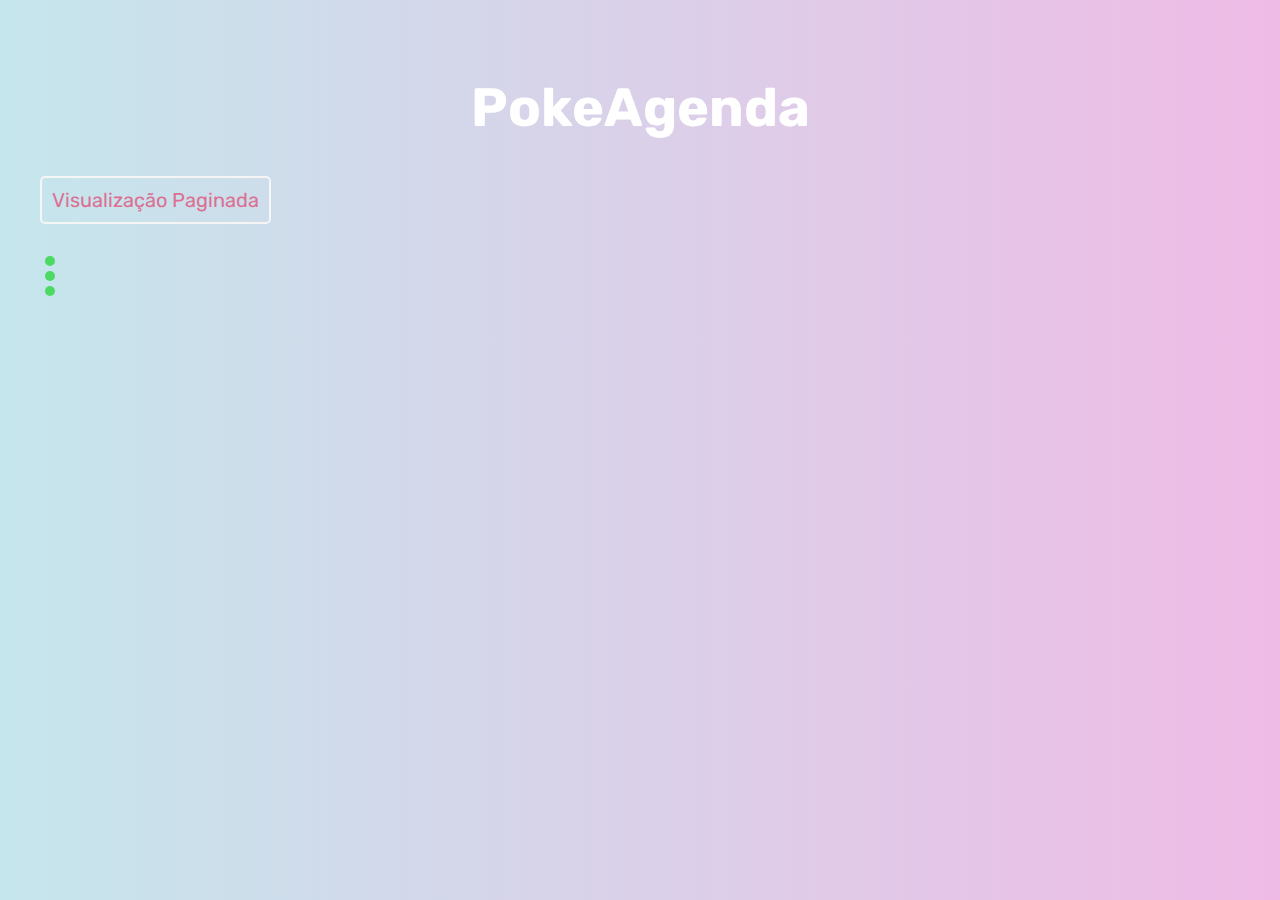
<file: index.html>
<!DOCTYPE html>
<html lang="pt-br">

<head>
  <meta charset="UTF-8">
  <title>PokeDex</title>
  <link rel="stylesheet" href="./style.css" />
  <link href="https://fonts.googleapis.com/css?family=Rubik&display=swap" rel="stylesheet" />
</head>

<body>

  <div class="container">
    <h1>PokeAgenda</h1>
    <button class="btn" onclick="location.href = 'paginado.html'"> Visualização Paginada
    </button>
    <ul data-js="pokedex" class="pokedex"></ul>
    <div class="loader">
      <div class="circle"></div>
      <div class="circle"></div>
      <div class="circle"></div>
    </div>
  </div>

  <script src="./app.js"></script>
</body>

</html>
</file>
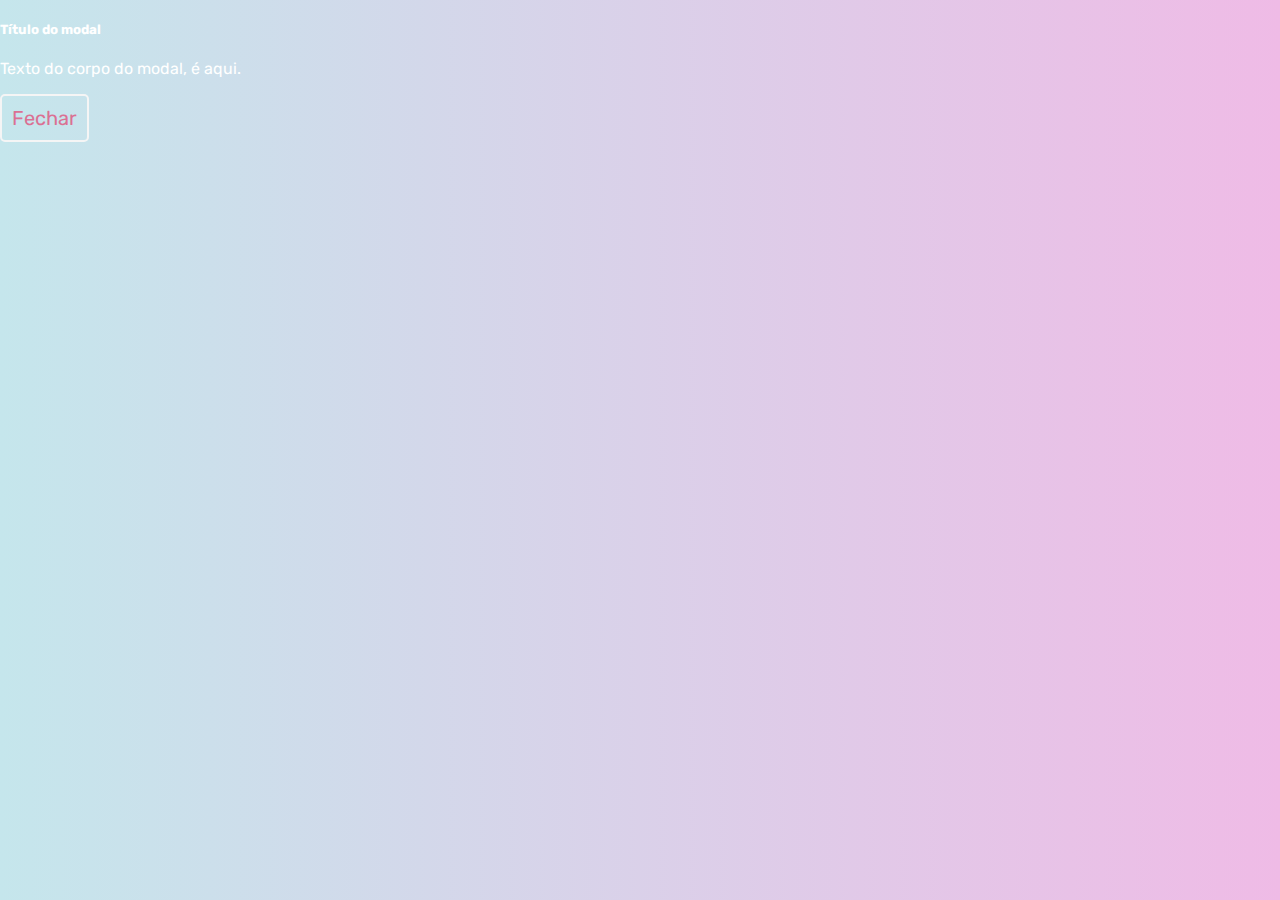
<file: modal.html>
<!DOCTYPE html>
<html lang="pt-br">
  <head>
    <meta charset="UTF-8">
    <title>PokeDex</title>
    <link rel="stylesheet" href="./style.css" />
    <link href="https://fonts.googleapis.com/css?family=Rubik&display=swap" rel="stylesheet" />
  </head>

  <div class="modal" tabindex="-1" role="dialog">
    <div class="modal-dialog" role="document">
      <div class="modal-content">
        <div class="modal-header">
          <h5 class="modal-title">Título do modal</h5>
          
        </div>
        <div class="modal-body">
          <p>Texto do corpo do modal, é aqui.</p>
        </div>
        <div class="modal-footer">
          <button type="button" 
            class="btn btn-secondary" 
            data-dismiss="modal" 
            onclick="location.href = 'index.html'">
            Fechar
          </button>
          </div>
      </div>
    </div>
  </div>

</html>
</file>
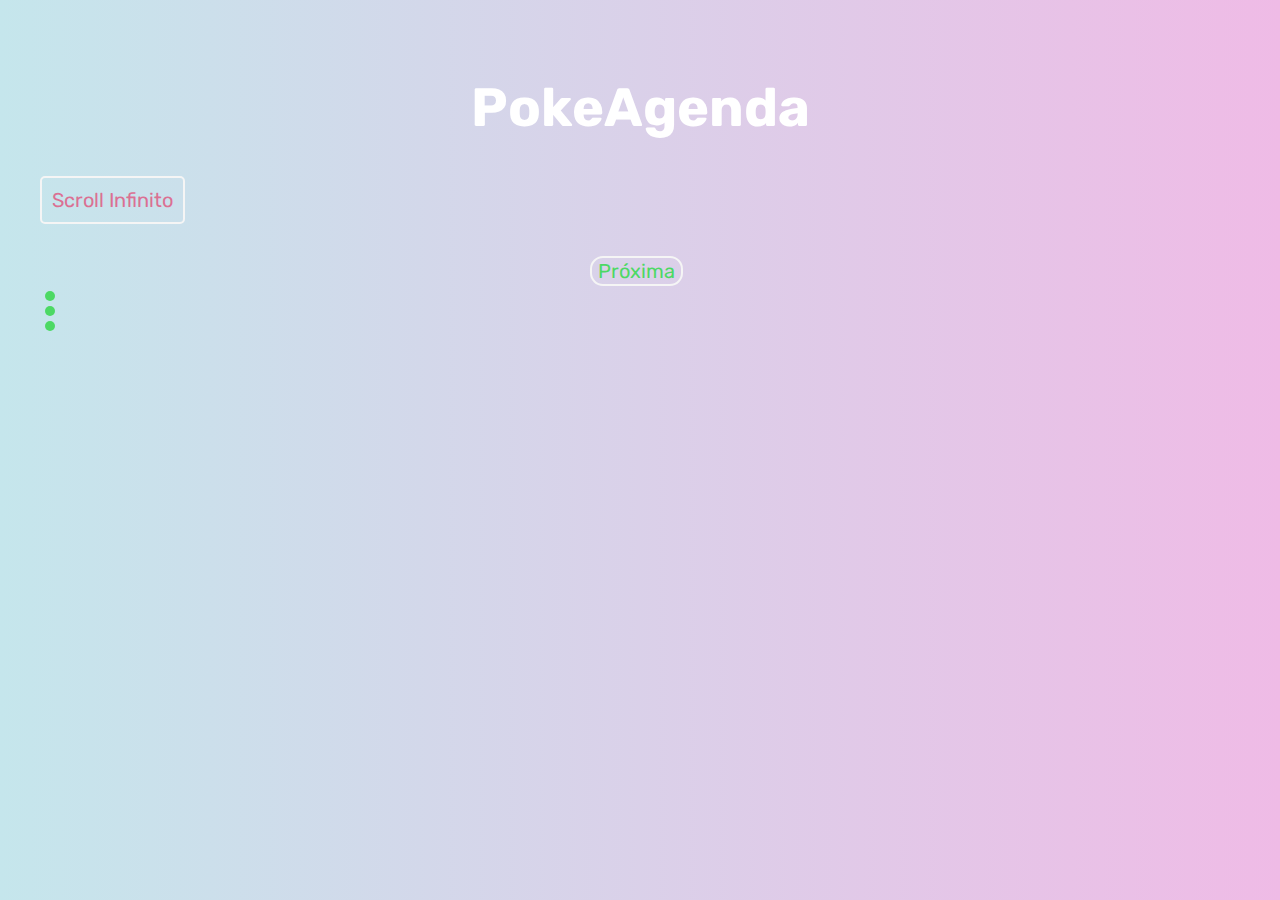
<file: paginado.html>
<!DOCTYPE html>
<html lang="pt-br">

<head>
    <meta charset="UTF-8">
    <title>PokeDex</title>
    <link rel="stylesheet" href="./style.css" />
    <link href="https://fonts.googleapis.com/css?family=Rubik&display=swap" rel="stylesheet" />
</head>

<body>

    <div class="container">
        <h1>PokeAgenda</h1>
        <button class="btn" onclick="location.href = 'index.html'"> Scroll Infinito
        </button>
        <ul data-js="pokedex" class="pokedex"></ul>

        <button class="btnSeta"> Próxima </button>


        <div class="loader">
            <div class="circle"></div>
            <div class="circle"></div>
            <div class="circle"></div>
        </div>
    </div>

    <script src="./paginado.js"></script>
</body>

</html>
</file>
<file: style.css>
body {
	background: #EFEFBB;
	background: linear-gradient(to right, rgb(197, 230, 236), rgb(239, 187, 230));
	color: white;
	margin: 0;
	font-family: rubik;
}

.container {
	padding: 40px;
	margin: 0 auto;
}

h1 {
	text-align: center;
	font-size: 54px;
}

.pokedex {
	display: flex;
	flex-wrap: wrap;
	align-content: stretch;
	justify-content: center;
	padding-inline-start: 0;
}

.card {
	list-style: none;
	padding: 40px 0px;
	margin: 0px 55px 90px 55px;
	width: 310px;
	color: #222;
	text-align: center;
	border-radius: 20px;
	position: relative;
}

.card::after {
	content: "";
	display: block;
	width: 50%;
	height: 45%;
	border-radius: 100%;
	background-color: #fff;
	opacity: .7;
	position: absolute;
	top: 15%;
	left: 25%;
}

.card:hover {
	animation: bounce 0.5s linear;
}

.card-title {
	text-transform: capitalize;
	margin-bottom: 0px;
	font-size: 32px;
	font-weight: normal;
	position: relative;
	z-index: 2;
}

.card-subtitle {
	margin-top: 5px;
	color: #666;
	font-weight: lighter;
	position: relative;
	z-index: 2;
}

.card-image {
	height: 180px;
	position: relative;
	z-index: 2;
}

.steel {
	background-color: #f4f4f4;
}

.fire {
	background-color: #FDDFDF;
}

.grass {
	background-color: #DEFDE0;
}

.electric {
	background-color: #FCF7DE;
}

.water,
.ice {
	background-color: #DEF3FD;
}

.ground {
	background-color: #f4e7da;
}

.rock {
	background-color: #d5d5d4;
}

.fairy {
	background-color: #fceaff;
}

.poison {
	background-color: #98d7a5;
}

.bug {
	background-color: #f8d5a3;
}

.dragon {
	background-color: #97b3e6;
}

.psychic {
	background-color: #eaeda1;
}

.flying {
	background-color: #F5F5F5;
}

.fighting {
	background-color: #E6E0D4;
}

.normal {
	background-color: #F5F5F5;
}

.ghost {
	background-color: #CCCCCC;
}

@keyframes bounce {
	20% {
		transform: translateY(-6px);
	}

	40% {
		transform: translateY(0px);
	}

	80% {
		transform: translateY(-2px);
	}

	100% {
		transform: translateY(0);
	}
}


.circle {
	background-color: #4CD964;
	width: 10px;
	height: 10px;
	border-radius: 50%;
	margin: 5px;
	animation: bounce 0.5s ease-in infinite;
}

.circle:nth-of-type(2) {
	animation-delay: 0.1s;
}

.circle:nth-of-type(3) {
	animation-delay: 0.2s;
}

@keyframes bounce {

	0%,
	100% {
		transform: translateY(0);
	}

	50% {
		transform: translateY(-10px);
	}
}

@media all and (max-width:1024px) {
	.pokedex {
		flex-direction: column;
	}

	.card {
		margin: 0px 0px 30px 0px;
		width: 100%
	}
}

.btn {
	border: 2px solid whitesmoke;
	border-radius: 5px;
	background: none;
	color: palevioletred;
	padding: 10px 10px;
	font-size: 20px;
	font-family: rubik;
	cursor: pointer;
	transition: all 0.5s;
	position: relative;
	overflow: hidden;
}

.btn:hover {
	color: white;
}

.btn::before {
	content: "";
	position: absolute;
	top: 0;
	left: 0;
	width: 100%;
	height: 100%;
	background: linear-gradient(to right, rgb(197, 230, 236), rgb(239, 187, 230));
	color: white;
	z-index: -1;
	border-radius: 0 0 50% 50%;
	height: 0%;
	transition: all 0.5s;
}

.btn:hover::before {
	height: 190%;
}



.btnSeta {
	position: absolute;
	border-radius: 13px;
	left: 550px;
	top: 0px;
	border: 2px solid whitesmoke;
	background: none;
	color: #4CD964;
	font-size: 20px;
	font-family: rubik;
	cursor: pointer;
	transition: all 0.5s;
	position: relative;
	overflow: hidden;
}

.btnSeta:hover {
	color: white;
}

.btnSeta::before {
	content: "";
	background: linear-gradient(to right, rgb(197, 230, 236), rgb(239, 187, 230));
	color: white;
	z-index: -1;
	border-radius: 0 0 50% 50%;
	height: 0%;
	transition: all 0.5s;
}

.btnSeta:hover::before {
	height: 190%;
}
</file>
